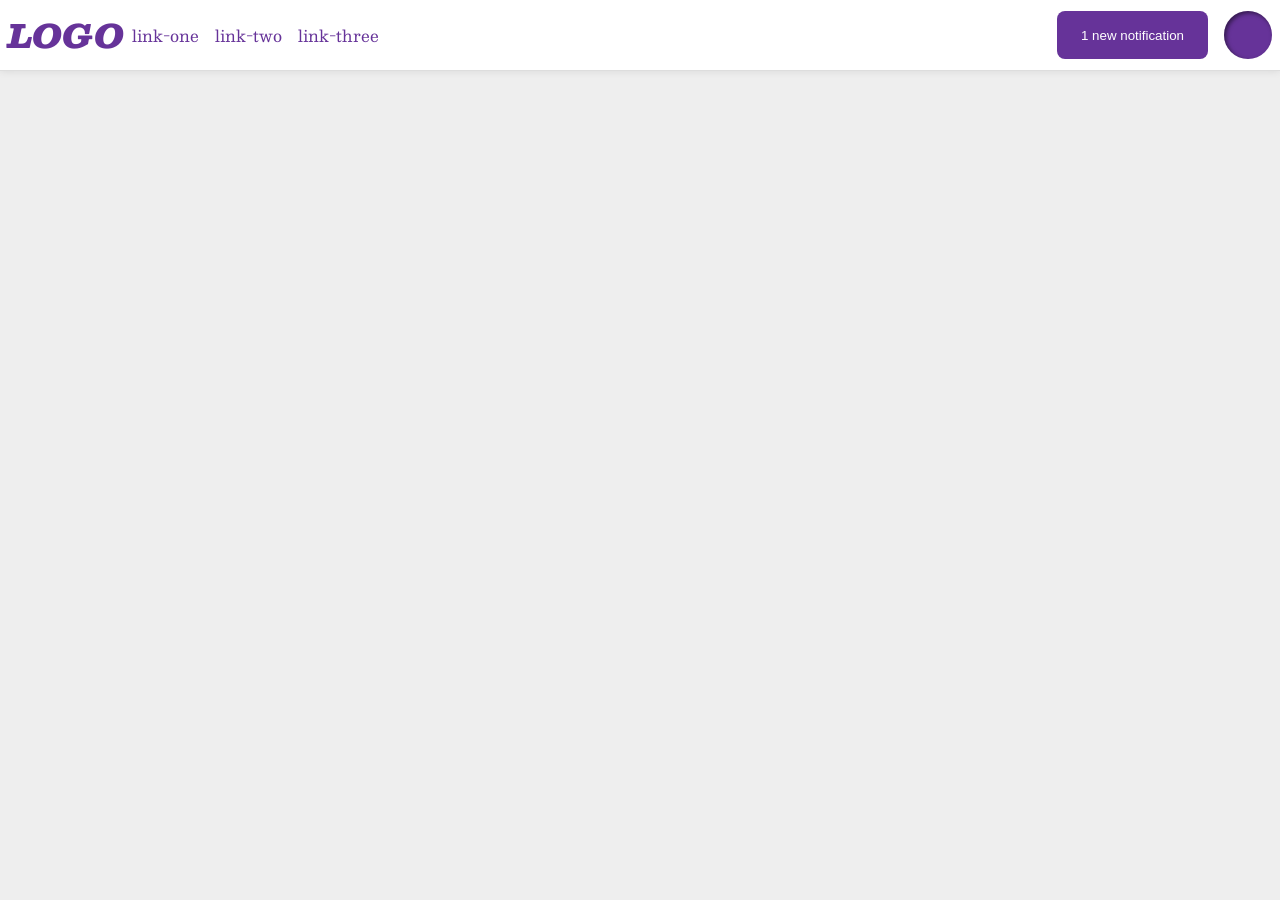
<file: foundations/flex/03-flex-header-2/index.html>
<!DOCTYPE html>
<html lang="en">

<head>
  <meta charset="UTF-8">
  <meta http-equiv="X-UA-Compatible" content="IE=edge">
  <meta name="viewport" content="width=device-width, initial-scale=1.0">
  <title>Flex Header 2</title>
  <link rel="stylesheet" href="style.css">
</head>

<body>
  <div class="header">
    <div class="logo">
      LOGO
    </div>
    <div class="navi">
      <ul class="links">
        <li><a href="https://google.com">link-one</a></li>
        <li><a href="https://google.com">link-two</a></li>
        <li><a href="https://google.com">link-three</a></li>
      </ul>
      <div class="right">
        <button class="notifications">
          1 new notification
        </button>
        <div class="profile-image"></div>
      </div>
    </div>
  </div>
</body>

</html>
</file>
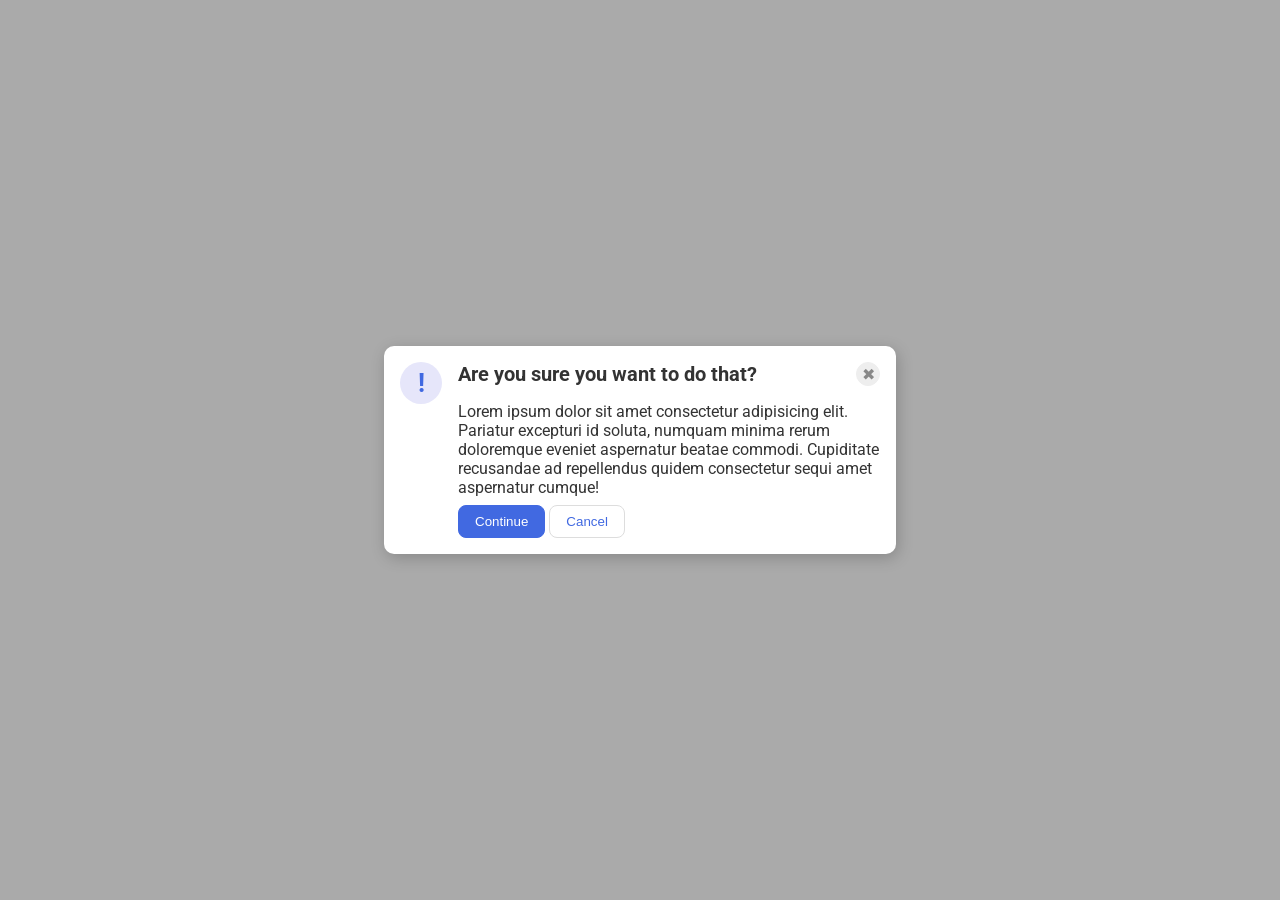
<file: foundations/flex/05-flex-modal/index.html>
<!DOCTYPE html>
<html lang="en">

<head>
  <meta charset="UTF-8">
  <meta http-equiv="X-UA-Compatible" content="IE=edge">
  <meta name="viewport" content="width=device-width, initial-scale=1.0">
  <link rel="stylesheet" href="style.css">
  <title>Modal</title>
</head>

<body>
  <div class="modal">
    <div class="icon">!</div>
    <div class="container">
      <div class="header">Are you sure you want to do that?
        <button class="close-button">✖</button>
      </div>
      <div class="text">Lorem ipsum dolor sit amet consectetur adipisicing elit. Pariatur excepturi id soluta, numquam
        minima rerum doloremque eveniet aspernatur beatae commodi. Cupiditate recusandae ad repellendus quidem
        consectetur sequi amet aspernatur cumque!</div>
      <button class="continue">Continue</button>
      <button class="cancel">Cancel</button>
    </div>
  </div>
</body>

</html>
</file>
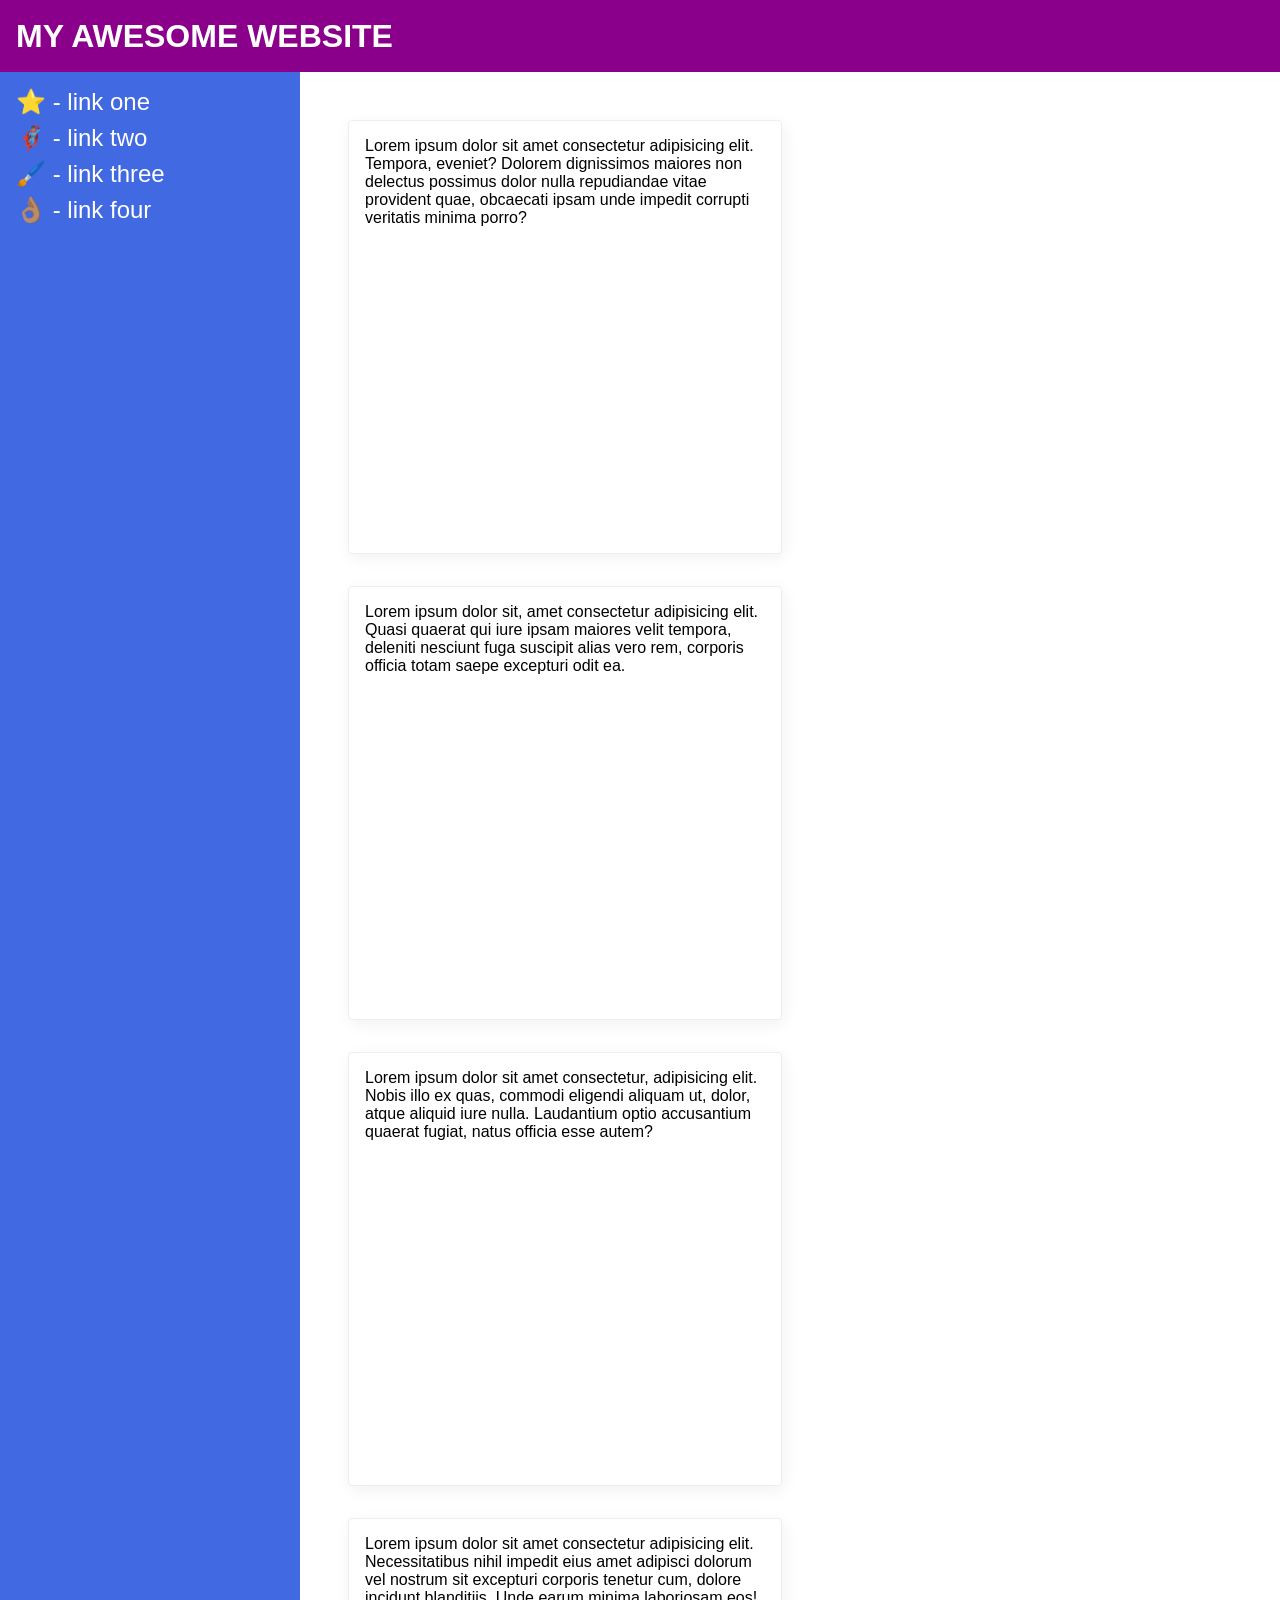
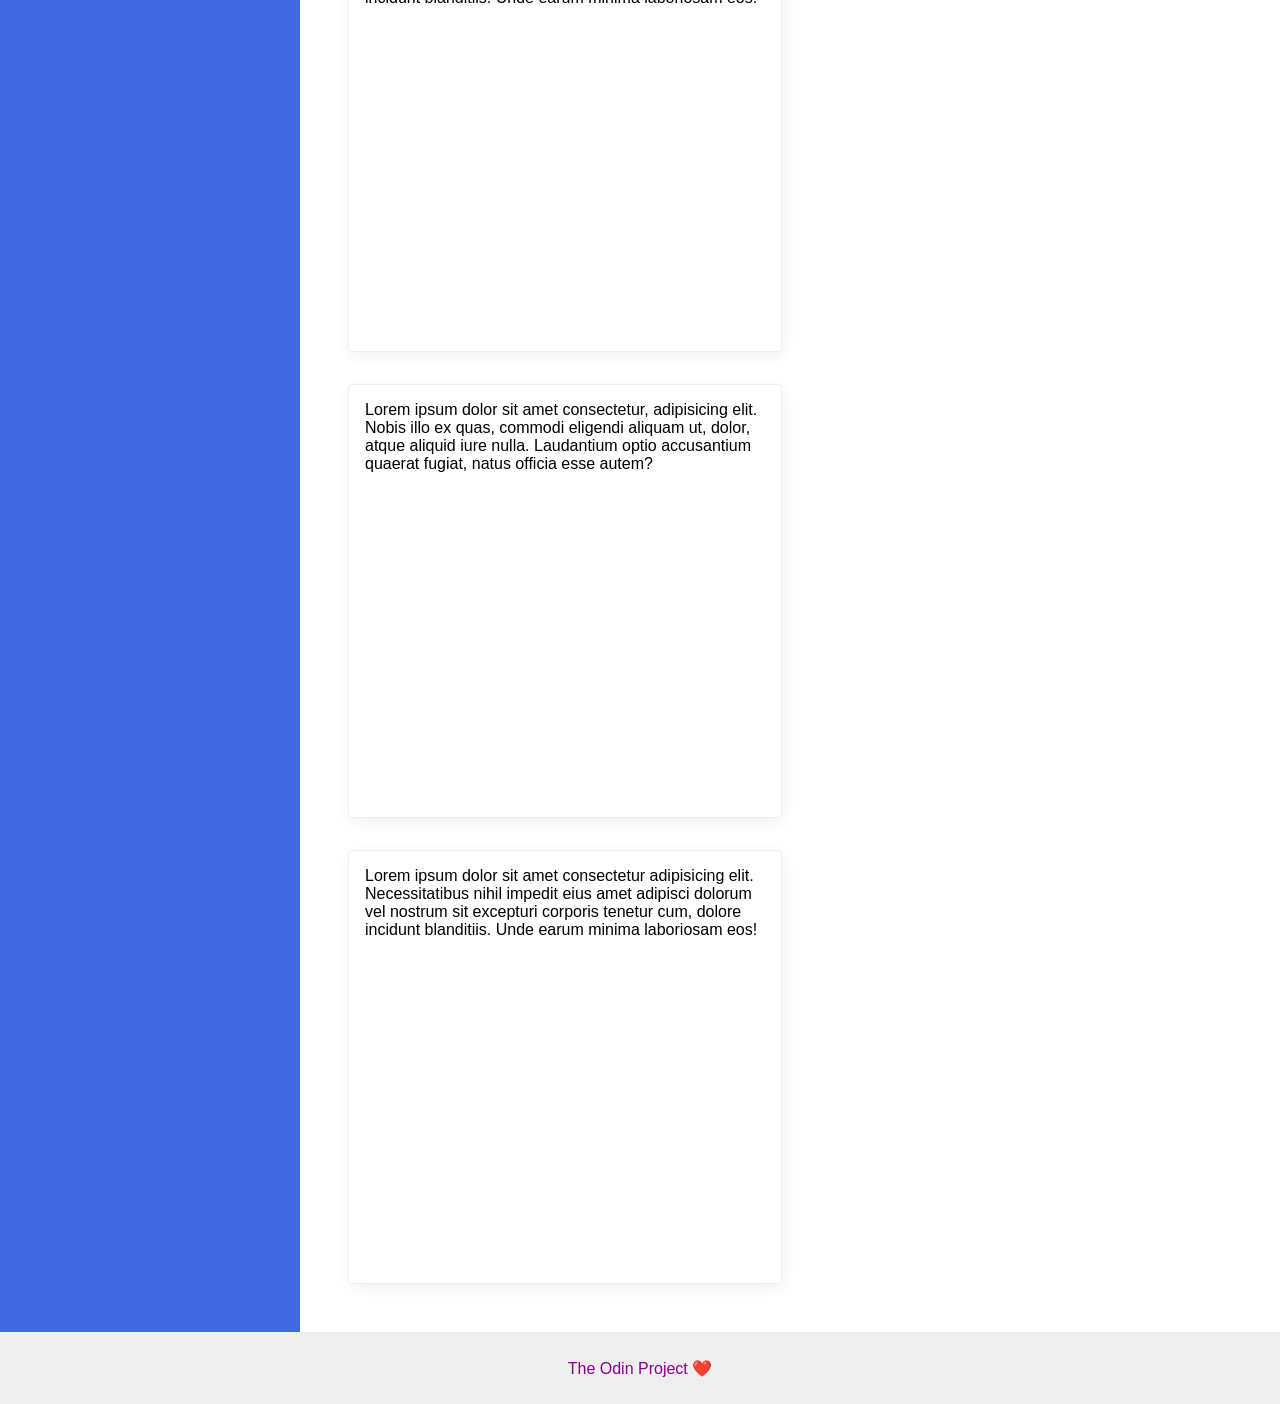
<file: foundations/flex/07-flex-layout-2/index.html>
<!DOCTYPE html>
<html lang="en">

<head>
  <meta charset="UTF-8">
  <meta http-equiv="X-UA-Compatible" content="IE=edge">
  <meta name="viewport" content="width=device-width, initial-scale=1.0">
  <title>The Holy Grail</title>
  <link rel="stylesheet" href="style.css">
</head>

<body>
  <div class="header">
    MY AWESOME WEBSITE
  </div>
  <div class="container">
    <div class="sidebar">
      <ul>
        <li><a href="#">⭐ - link one</a></li>
        <li><a href="#">🦸🏽‍♂️ - link two</a></li>
        <li><a href="#">🖌️ - link three</a></li>
        <li><a href="#">👌🏽 - link four</a></li>
      </ul>
    </div>
    <div class="cards">
      <div class="card">Lorem ipsum dolor sit amet consectetur adipisicing elit. Tempora, eveniet? Dolorem dignissimos
        maiores non delectus possimus dolor nulla repudiandae vitae provident quae, obcaecati ipsam unde impedit
        corrupti
        veritatis minima porro?</div>
      <div class="card">Lorem ipsum dolor sit, amet consectetur adipisicing elit. Quasi quaerat qui iure ipsam maiores
        velit tempora, deleniti nesciunt fuga suscipit alias vero rem, corporis officia totam saepe excepturi odit ea.
      </div>
      <div class="card">Lorem ipsum dolor sit amet consectetur, adipisicing elit. Nobis illo ex quas, commodi eligendi
        aliquam ut, dolor, atque aliquid iure nulla. Laudantium optio accusantium quaerat fugiat, natus officia esse
        autem?</div>
      <div class="card">Lorem ipsum dolor sit amet consectetur adipisicing elit. Necessitatibus nihil impedit eius amet
        adipisci dolorum vel nostrum sit excepturi corporis tenetur cum, dolore incidunt blanditiis. Unde earum minima
        laboriosam eos!</div>
      <div class="card">Lorem ipsum dolor sit amet consectetur, adipisicing elit. Nobis illo ex quas, commodi eligendi
        aliquam ut, dolor, atque aliquid iure nulla. Laudantium optio accusantium quaerat fugiat, natus officia esse
        autem?</div>
      <div class="card">Lorem ipsum dolor sit amet consectetur adipisicing elit. Necessitatibus nihil impedit eius amet
        adipisci dolorum vel nostrum sit excepturi corporis tenetur cum, dolore incidunt blanditiis. Unde earum minima
        laboriosam eos!</div>
    </div>
  </div>
  <div class="footer">
    The Odin Project ❤️
  </div>
</body>

</html>
</file>
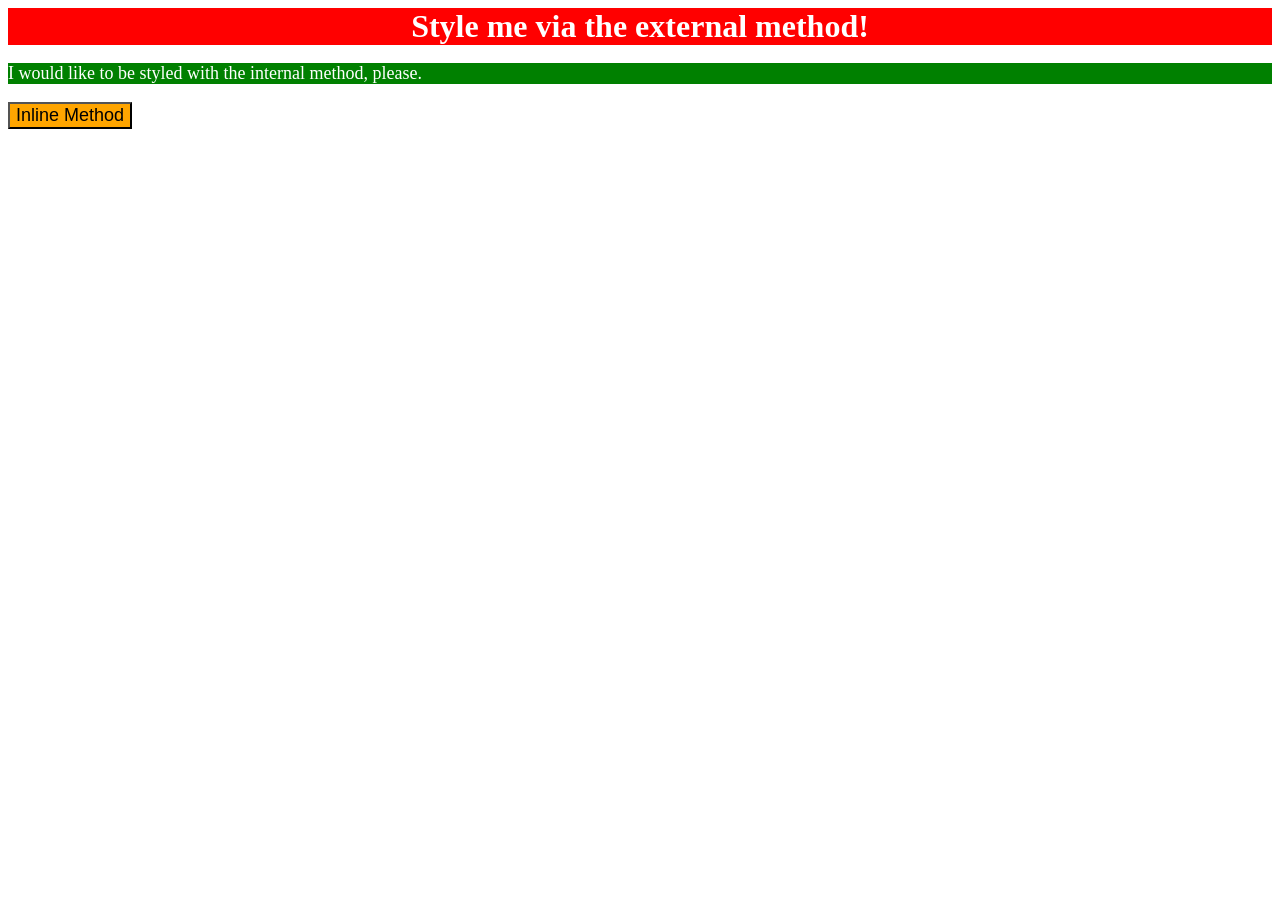
<file: foundations/intro-to-css/01-css-methods/index.html>
<!DOCTYPE html>
<html lang="en">
  <head>
    <meta charset="UTF-8">
    <meta http-equiv="X-UA-Compatible" content="IE=edge">
    <meta name="viewport" content="width=device-width, initial-scale=1.0">
    <title>Methods for Adding CSS</title>
    <link rel="stylesheet" href="styles.css">
    <style>
      p {
        color: white;
        background-color: green;
        font-size: 18px;
      }
    </style>
  </head>
  <body>
    <div>Style me via the external method!</div>
    <p>I would like to be styled with the internal method, please.</p>
    <button style="background-color: orange; font-size: 18px;">Inline Method</button>
  </body>
</html>
</file>
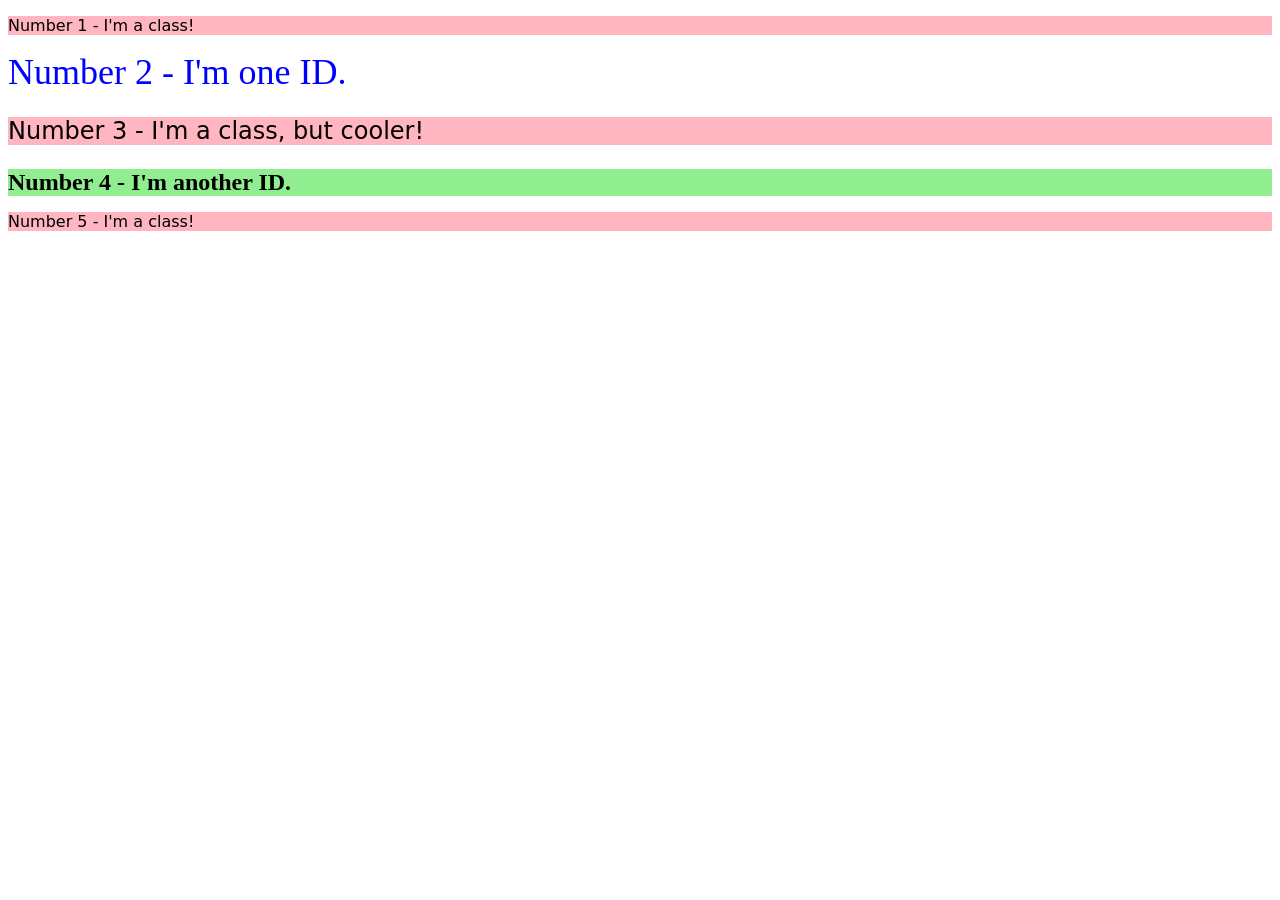
<file: foundations/intro-to-css/02-class-id-selectors/index.html>
<!DOCTYPE html>
<html lang="en">
  <head>
    <meta charset="UTF-8">
    <meta http-equiv="X-UA-Compatible" content="IE=edge">
    <meta name="viewport" content="width=device-width, initial-scale=1.0">
    <title>Class and ID Selectors</title>
    <link rel="stylesheet" href="style.css">
  </head>
  <body>
    <p class="odd">Number 1 - I'm a class!</p>
    <div id="second">Number 2 - I'm one ID.</div>
    <p class="odd font">Number 3 - I'm a class, but cooler!</p>
    <div class="font" id="fourth">Number 4 - I'm another ID.</div>
    <p class="odd">Number 5 - I'm a class!</p>
  </body>
</html>
</file>
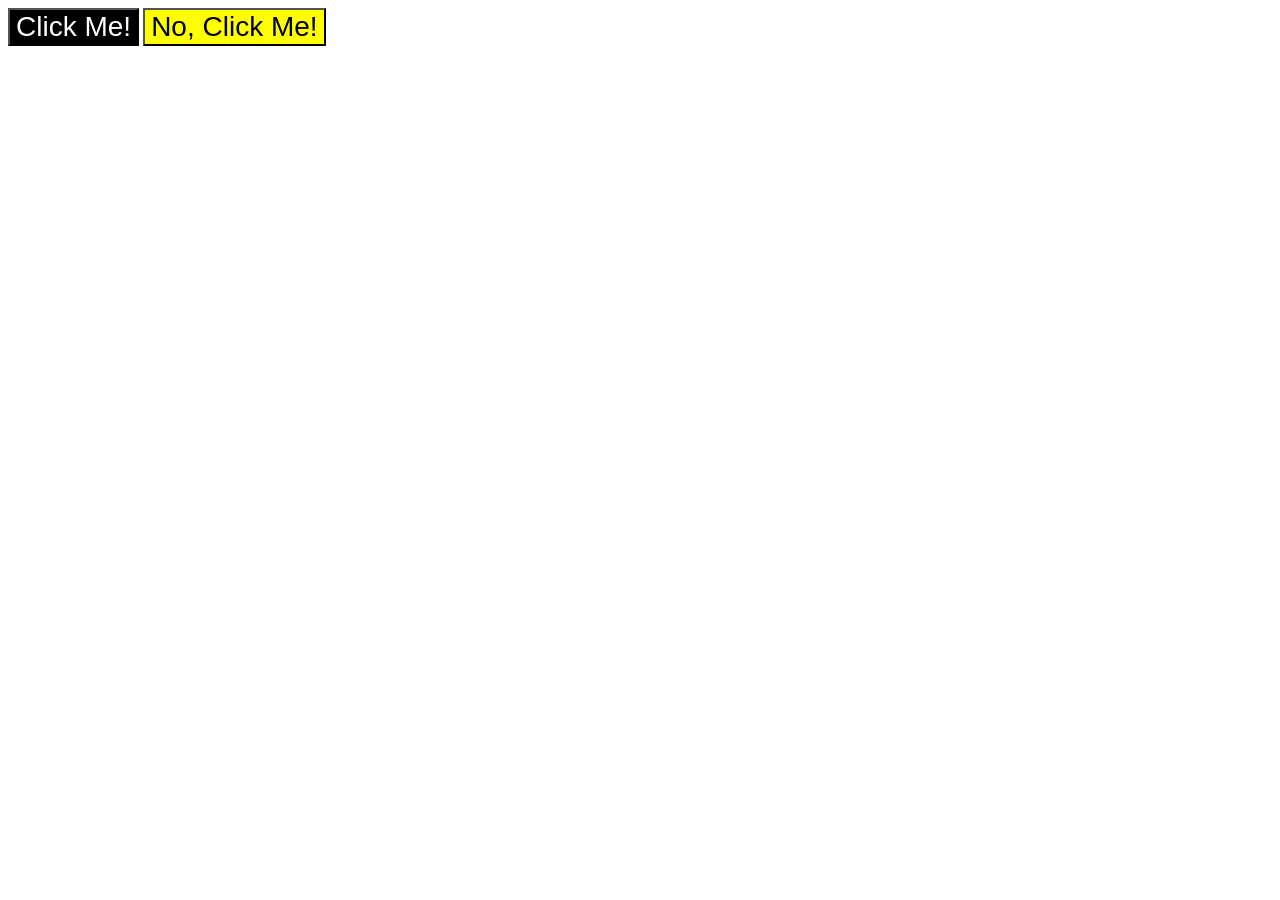
<file: foundations/intro-to-css/03-grouping-selectors/index.html>
<!DOCTYPE html>
<html lang="en">
  <head>
    <meta charset="UTF-8">
    <meta http-equiv="X-UA-Compatible" content="IE=edge">
    <meta name="viewport" content="width=device-width, initial-scale=1.0">
    <title>Grouping Selectors</title>
    <link rel="stylesheet" href="style.css">
  </head>
  <body>
    <button class="one">Click Me!</button>
    <button class="two">No, Click Me!</button>
  </body>
</html>
</file>
<file: foundations/flex/03-flex-header-2/style.css>
/* this is some magical font-importing.  
you'll learn about it later. */
@import url('https://fonts.googleapis.com/css2?family=Besley:ital,wght@0,400;1,900&display=swap');

body {
  margin: 0;
  background: #eee;
  font-family: Besley, serif;
}

.header {
  background: white;
  border-bottom: 1px solid #ddd;
  box-shadow: 0 0 8px rgba(0,0,0,.1);
  padding: 8px;
  display: flex;
  flex-grow: 1;
  align-items: center;
  gap: 8px;
}

.profile-image {
  background: rebeccapurple;
  box-shadow: inset 2px 2px 4px rgba(0,0,0,.5);
  border-radius: 50%;
  width: 48px;
  height: 48px;
}

.logo {
  color: rebeccapurple;
  font-size: 32px;
  font-weight: 900;
  font-style: italic;
}

button {
  border: none;
  border-radius: 8px;
  background: rebeccapurple;
  color: white;
  padding: 8px 24px;
}

a {
  /* this removes the line under our links */
  text-decoration: none;
  color: rebeccapurple;
}

.navi {
  display: flex;
  flex-grow: 1;
  justify-content: space-between;
  align-items: center;
}

ul {
  list-style-type: none;
  margin: 0;
  padding: 0;
  display: flex;
  gap: 16px;
}

.right {
  display: flex;
  gap: 16px;
}
</file>
<file: foundations/flex/05-flex-modal/style.css>
@import url('https://fonts.googleapis.com/css2?family=Roboto:wght@400;700&display=swap');

html, body {
  height: 100%;
}

body {
  font-family: Roboto, sans-serif;
  margin: 0;
  background: #aaa;
  color: #333;
  /* I'll give you this one for free lol */
  display: flex;
  align-items: center;
  justify-content: center;
}

.modal {
  background: white;
  width: 480px;
  border-radius: 10px;
  box-shadow: 2px 4px 16px rgba(0,0,0,.2);
  padding: 16px;
  display: flex;
  gap: 16px;
}

.icon {
  color: royalblue;
  font-size: 26px;
  font-weight: 700;
  background: lavender;
  width: 42px;
  height: 42px;
  border-radius: 50%;
  display: flex;
  align-items: center;
  justify-content: center;
  flex-shrink: 0;
}

.close-button {
  background: #eee;
  border-radius: 50%;
  color: #888;
  font-weight: 400;
  font-size: 16px;
  height: 24px;
  width: 24px;
  display: flex;
  align-items: center;
  justify-content: center;
  border: 1px solid #eee;
  padding: 0;
}

button {
  cursor: pointer;
  padding: 8px 16px;
  border-radius: 8px;
}

button.continue {
  background: royalblue;
  border: 1px solid royalblue;
  color: white;
}

button.cancel {
  background: white;
  border: 1px solid #ddd;
  color: royalblue;
}

.header {
  font-size: 20px;
  font-weight: bold;
  display: flex;
  justify-content: space-between;
  margin-bottom: 16px;
}

.text {
  margin-bottom: 8px;
}
</file>
<file: foundations/flex/07-flex-layout-2/style.css>
body {
  font-family: -apple-system, BlinkMacSystemFont, 'Segoe UI', Roboto, Oxygen, Ubuntu, Cantarell, 'Open Sans', 'Helvetica Neue', sans-serif;
  margin: 0;
  min-height: 100vh;
  display: flex;
  flex-direction: column;
}

ul {
  list-style-type: none;
  margin: 0;
  padding: 0px;
  display: flex;
  flex-direction: column;
  gap: 8px;
}

a {
  text-decoration: none;
  color: white;
  font-size: 24px;
}

.header {
  height: 72px;
  background: darkmagenta;
  padding: 0 16px;
  color: white;
  font-size: 32px;
  font-weight: 900;
  display: flex;
  align-items: center;
}

.footer {
  height: 72px;
  width: 100%;
  background: #eee;
  color: darkmagenta;
  display: flex;
  align-items: center;
  justify-content: center;
}

.sidebar {
  width: 300px;
  background: royalblue;
  box-sizing: border-box;
  flex-shrink: 0;
  padding: 16px;
}

.cards {
  padding: 48px;
  display: flex;
  align-content: flex-start;
  flex-wrap: wrap;
  gap: 32px;
}

.card {
  border: 1px solid #eee;
  box-shadow: 2px 4px 16px rgba(0,0,0,.06);
  border-radius: 4px;
  height: 400px;
  width: 400px;
  padding: 16px;
}

.container {
  flex: 1;
  display: flex;
}
</file>
<file: foundations/intro-to-css/01-css-methods/styles.css>
div {
    color: white;
    background-color: red;
    font-size: 32px;
    text-align: center;
    font-weight: bold;
}
</file>
<file: foundations/intro-to-css/02-class-id-selectors/style.css>
/* Add CSS Styling */
.odd {
    background-color: lightpink;
    font-family: "Verdana", "DejaVu Sans", sans-serif;

}

#second {
    color: blue;
    font-size: 36px;
}

.font {
    font-size: 24px;
}

#fourth {
    background-color: lightgreen;
    font-weight: bold;
}
</file>
<file: foundations/intro-to-css/03-grouping-selectors/style.css>
/* Add CSS Styling */
.one,
.two {
    font-size: 28px;
    font-family: "Helvetica", "Times New Roman", sans-serif;
}

.one {
    background-color: black;
    color: white;
}

.two {
    background-color: yellow;
}
</file>
